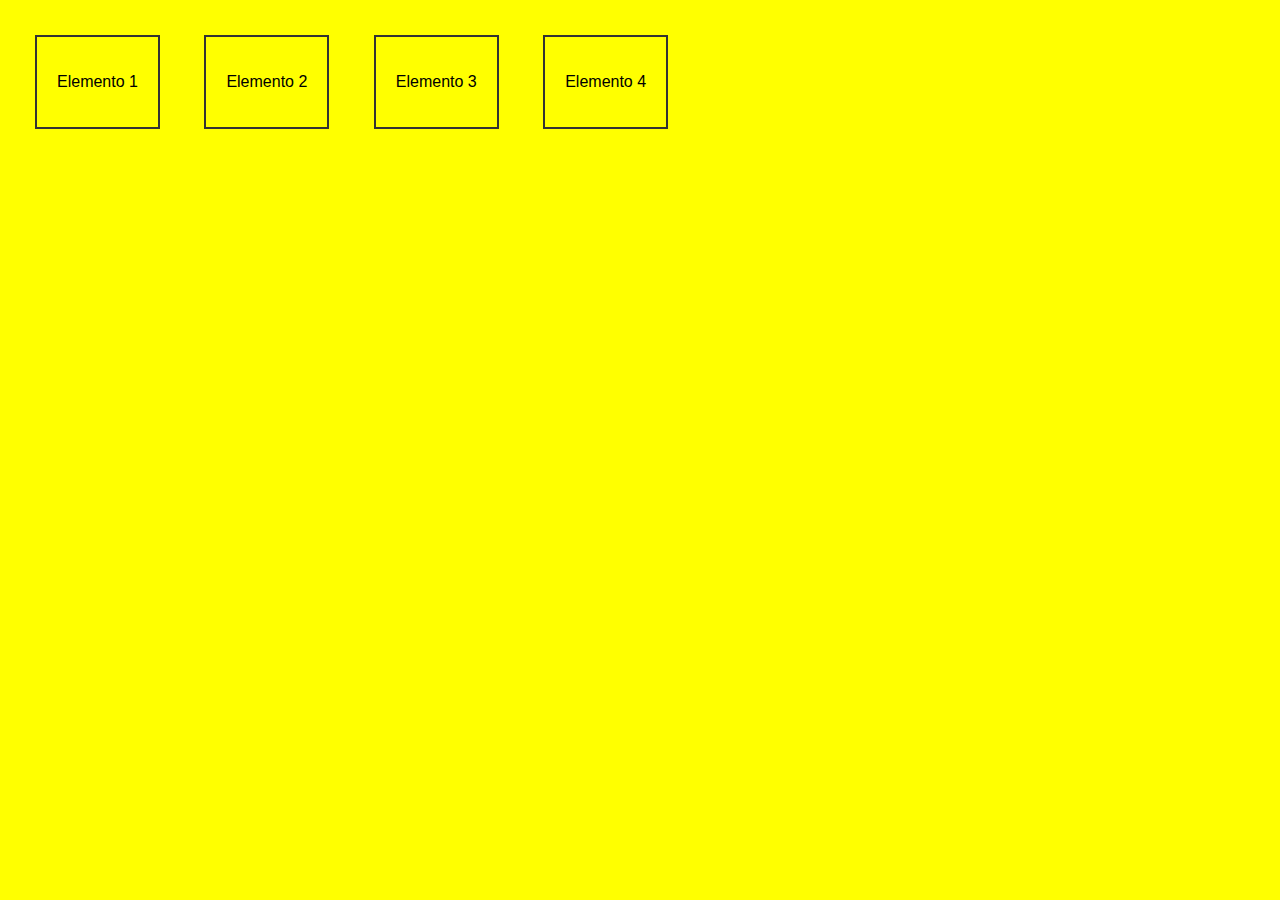
<file: media-query aula/index.html>
<head>
	<title>Media Query</title>
	<link rel="stylesheet" href="estilo.css" />
</head>

<body>
	<div class="container">
		<div class="box">
			<p>Elemento 1</p>
		</div>
		<div class="box">
			<p>Elemento 2</p>
		</div>
		<div class="box">
			<p>Elemento 3</p>
		</div>
		<div class="box">
			<p>Elemento 4</p>
		</div>
	</div>
</body>
</html>
</file>
<file: media-query aula/estilo.css>
body { 
	margin: 0 auto;
	padding: 15px;
	font-family: sans-serif;
}

.box {
	border: solid 2px #333;
	padding: 20px;
	margin: 20px;
}

@media screen and (min-width: 900px) {
	body {
		background-color: yellow;
	}
	.box {
		display: inline-block;
	}
}

@media screen and (min-width: 500px) and (max-width: 899px) {
	body {
		background-color: cyan;
	}
	.box > p{
		justify-content: center;
		align-content: center;
		align-items: center;
	}
}

@media screen and (max-width: 499px) {
	body {
		background-color: salmon;
	}
	.box > p {
		justify-content: center;
		align-content: center;
	}
}
</file>
